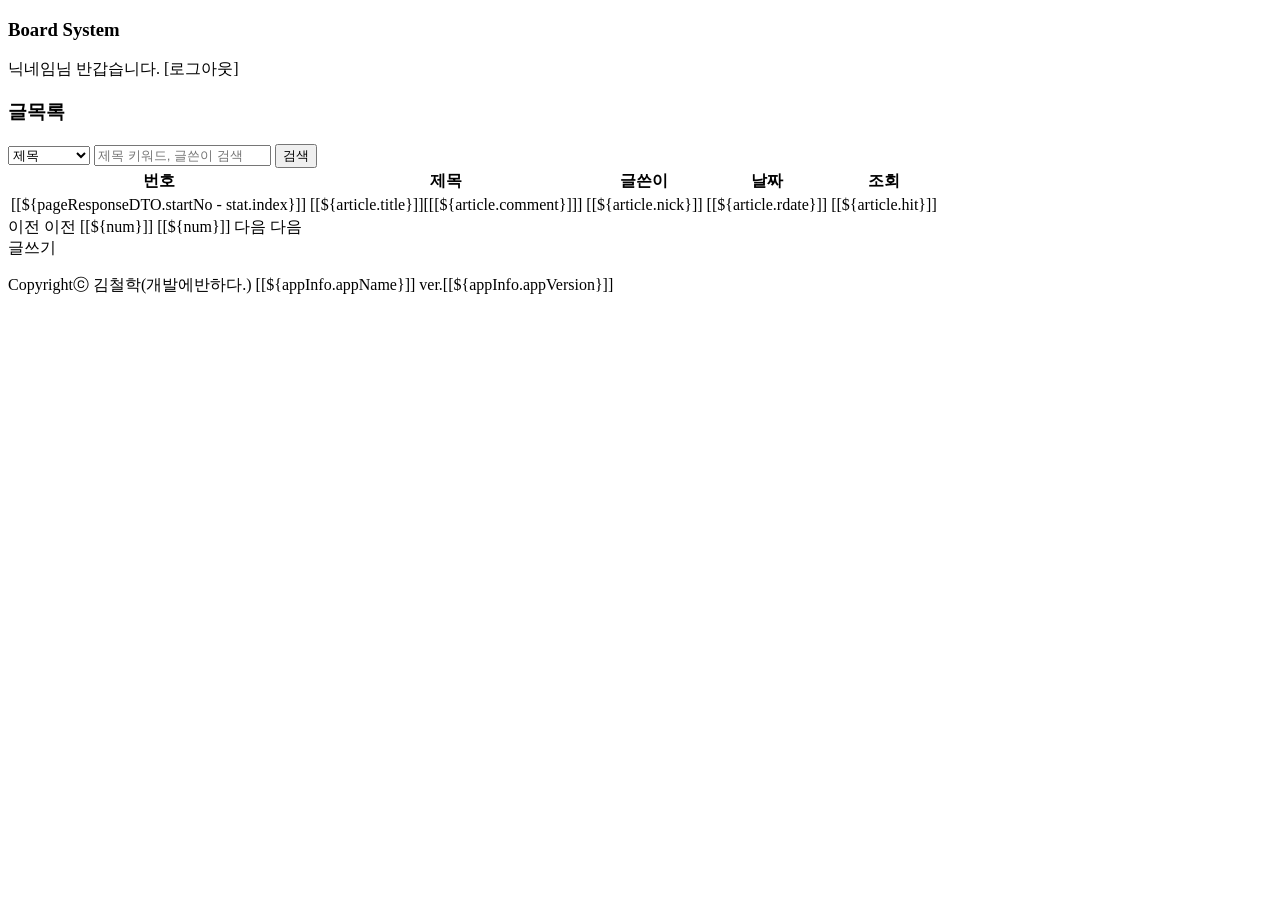
<file: src/main/resources/templates/article/list.html>
<!DOCTYPE html>
<html xmlns:sec="http://www.thymeleaf.org/thymeleaf-extras-springsecurity6">
<head>
    <meta charset="UTF-8">
    <title>글목록</title>
    <link rel="stylesheet" th:href="@{/css/style.css}"/>
</head>
<body>
    <div id="wrapper">
        <header>
            <h3>Board System</h3>
            <p>
                <span sec:authentication="principal.user.nick">닉네임</span>님 반갑습니다.
                <a th:href="@{/user/logout}">[로그아웃]</a>
            </p>
        </header>
        <main id="board">
            <section class="list">
                <nav>
                    <h1>
                        <a th:href="@{/article/list}">글목록</a>
                    </h1>
                    <form th:action="@{/article/list}" class="search">
                        <select name="type">
                            <option value="title">제목</option>
                            <option value="content">내용</option>
                            <option value="title_content">제목+내용</option>
                            <option value="writer">글쓴이</option>
                        </select>

                        <input type="text" name="keyword" placeholder="제목 키워드, 글쓴이 검색">
                        <input type="submit" value="검색">
                    </form>
                </nav>
                                
                <table border="0">                    
                    <tr>
                        <th>번호</th>
                        <th>제목</th>
                        <th>글쓴이</th>
                        <th>날짜</th>
                        <th>조회</th>
                    </tr>                    
                    <tr th:each="article, stat:${pageResponseDTO.getDtoList()}">
                        <td>[[${pageResponseDTO.startNo - stat.index}]]</td>
                        <td><a th:href="@{/article/view(no=${article.no})}">[[${article.title}]]&#91;[[${article.comment}]]&#93;</a></td>
                        <td>[[${article.nick}]]</td>
                        <td>[[${article.rdate}]]</td>
                        <td>[[${article.hit}]]</td>
                    </tr>
                </table>

                <div class="page">

                    <th:block th:if="${pageResponseDTO.prev}">
                        <a th:if="${pageResponseDTO.keyword == null}"
                           th:href="@{/article/list(pg=${pageResponseDTO.start-1})}" class="prev">이전</a>
                        <a th:if="${pageResponseDTO.keyword != null}"
                           th:href="@{/article/list(pg=${pageResponseDTO.start-1}, type=${pageResponseDTO.type}, keyword=${pageResponseDTO.keyword})}" class="prev">이전</a>
                    </th:block>

                    <th:block th:each="num:${#numbers.sequence(pageResponseDTO.start, pageResponseDTO.end)}">
                        <a th:if="${pageResponseDTO.keyword == null}"
                           th:href="@{/article/list(pg=${num})}"
                           th:class="${num == pageResponseDTO.pg} ? 'current' : 'num'">[[${num}]]</a>
                        <a th:if="${pageResponseDTO.keyword != null}"
                           th:href="@{/article/list(pg=${num}, type=${pageResponseDTO.type}, keyword=${pageResponseDTO.keyword})}"
                           th:class="${num ==  pageResponseDTO.pg} ? 'current' : 'num'">[[${num}]]</a>
                    </th:block>

                    <th:block th:if="${pageResponseDTO.next}">
                        <a th:if="${pageResponseDTO.keyword == null}" th:href="@{/article/list(pg=${pageResponseDTO.end+1})}" class="next">다음</a>
                        <a th:if="${pageResponseDTO.keyword != null}" th:href="@{/article/list(pg=${pageResponseDTO.end+1}, type=${pageResponseDTO.type}, keyword=${pageResponseDTO.keyword})}" class="next">다음</a>
                    </th:block>

                </div>

                <a th:href="@{/article/write}" class="btn btnWrite">글쓰기</a>
                
            </section>
        </main>
        <footer>
            <p>
                <span class="copyright">Copyrightⓒ 김철학(개발에반하다.)</span>
                <span class="version">[[${appInfo.appName}]] ver.[[${appInfo.appVersion}]]</span>
            </p>
        </footer>
    </div>    
</body>
</html>
</file>
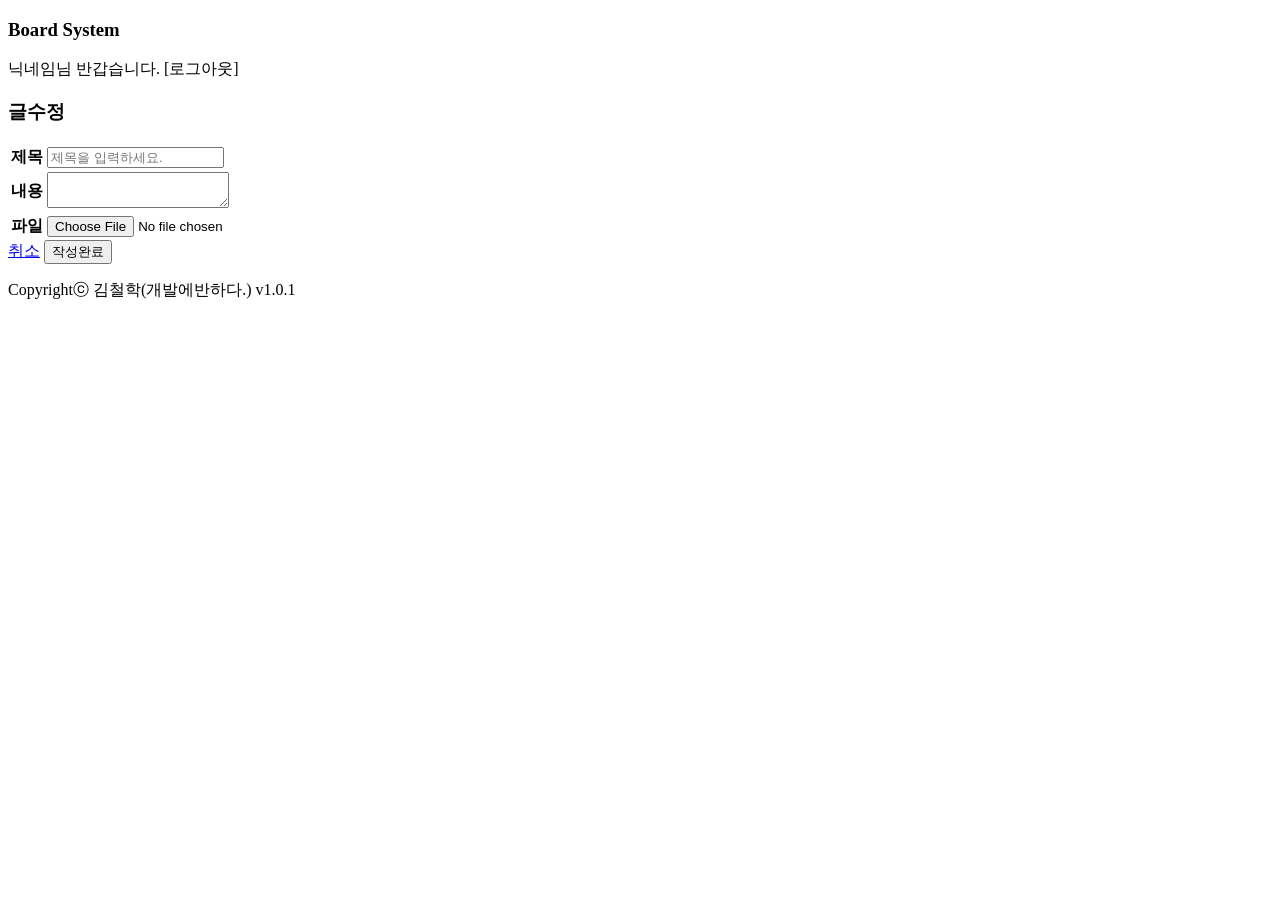
<file: src/main/resources/templates/article/modify.html>
<!DOCTYPE html>
<html xmlns:sec="http://www.thymeleaf.org/thymeleaf-extras-springsecurity6">
<head>
    <meta charset="UTF-8">
    <title>글수정</title>
    <link rel="stylesheet" th:href="@{/css/style.css}"/>
</head>
<body>
    <div id="wrapper">
        <header>
            <h3>Board System</h3>
            <p>
                <span sec:authentication="principal.user.nick">닉네임</span>님 반갑습니다.
                <a th:href="@{/user/logout}">[로그아웃]</a>
            </p>
        </header>
        <main id="board">
            <section class="modify">
                <nav>
                    <h1>글수정</h1>
                </nav>
                <form action="#">
                    <table border="0">                        
                        <tr>
                            <th>제목</th>
                            <td><input type="text" name="title" placeholder="제목을 입력하세요."/></td>
                        </tr>
                        <tr>
                            <th>내용</th>
                            <td>
                                <textarea name="content"></textarea>
                            </td>
                        </tr>
                        <tr>
                            <th>파일</th>
                            <td>
                                <input type="file" name="file"/>
                            </td>
                        </tr>
                    </table>
                    
                    <div>
                        <a href="view.html" class="btn btnCancel">취소</a>
                        <input type="submit" value="작성완료" class="btn btnComplete"/>
                    </div>
                </form>

            </section>
        </main>
        <footer>
            <p>
                <span class="copyright">Copyrightⓒ 김철학(개발에반하다.)</span>
                <span class="version">v1.0.1</span>
            </p>
        </footer>
    </div>    
</body>
</html>
</file>
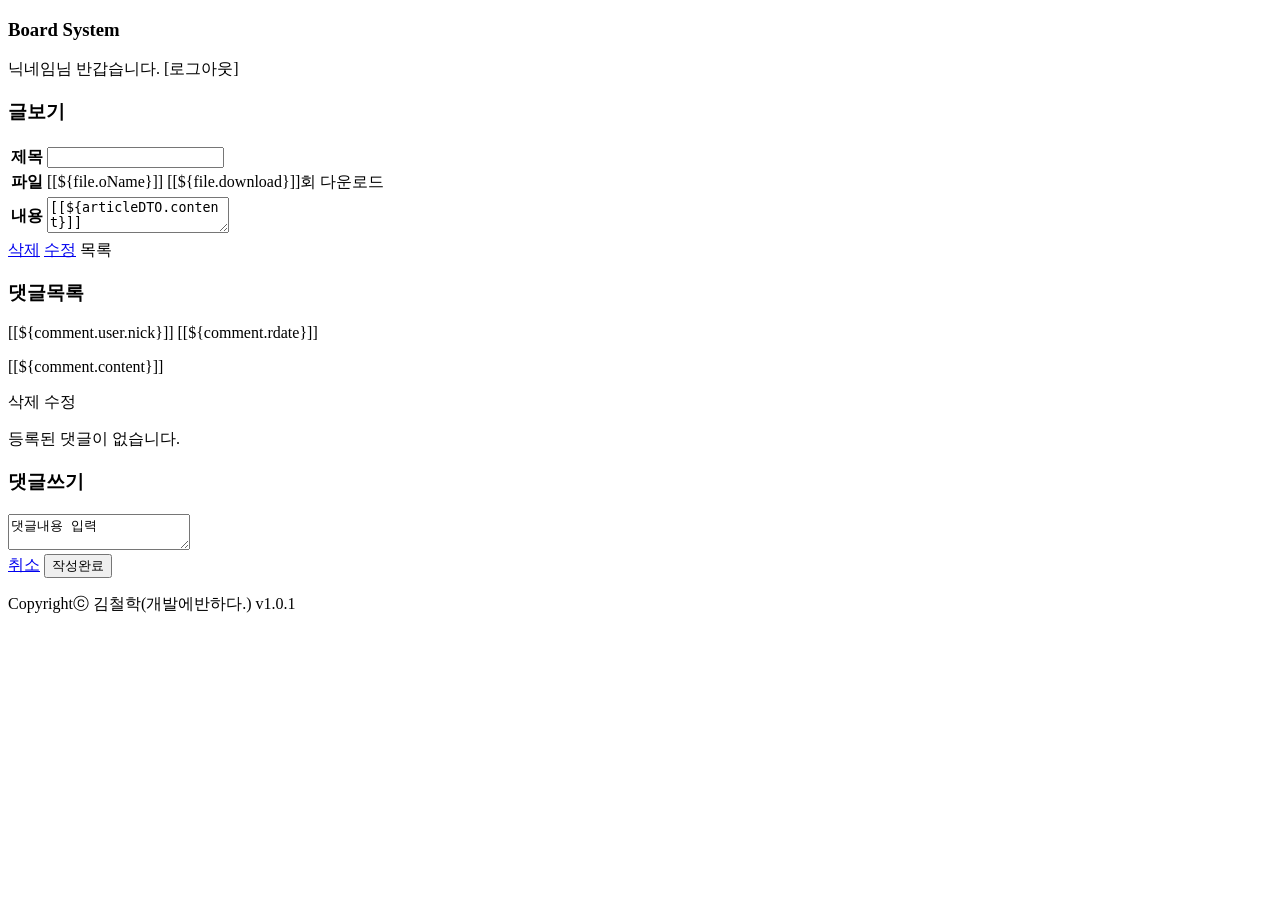
<file: src/main/resources/templates/article/view.html>
<!DOCTYPE html>
<html xmlns:sec="http://www.thymeleaf.org/thymeleaf-extras-springsecurity6">
<head>
    <meta charset="UTF-8">
    <title>글보기</title>
    <link rel="stylesheet" th:href="@{/css/style.css}"/>
    <script th:src="@{/js/utils.js}"></script>
    <script>

        window.onload = function (){

            const btnComplete = document.getElementById('btnComplete');
            const commentForm = document.commentForm;
            const commentList = document.getElementsByClassName('commentList')[0];

            btnComplete.onclick = async function (e){
                e.preventDefault();

                const jsonData = {
                    "writer": commentForm.writer.value,
                    "parent": commentForm.parent.value,
                    "content": commentForm.content.value
                }

                // fetchPost는 async 함수로 async 함수를 호출할때는 반드시 await 키워드 붙여서 호출
                // await 함수를 호출하는 상위 함수에서는 async 키워드를 붙여서 함수 정의
                const data = await fetchPost('/sboard/comment/write', jsonData)

                console.log(data);

                if(data.no > 0){
                    alert('댓글이 등록 되었습니다.');

                    // 동적 태그 생성
                    const commentArticle = `<article>
                                                <span class="nick">${data.user.nick}</span>
                                                <span class="date">${data.rdate}</span>
                                                <p class="content">${data.content}</p>
                                                <div>
                                                    <a href="#" class="remove">삭제</a>
                                                    <a href="#" class="modify">수정</a>
                                                </div>
                                            </article>`;

                    commentList.insertAdjacentHTML('beforeend', commentArticle);
                }

                /*
                const formData = new FormData();
                formData.append("writer", commentForm.writer.value);
                formData.append("parent", commentForm.parent.value);
                formData.append("content", commentForm.content.value);

                fetch('/sboard/comment/write', {
                    method: 'POST',
                    body: formData
                })
                    .then(resp => resp.json())
                    .then(data => {
                        console.log(data);
                        if(data.no > 0){
                            alert('댓글이 등록되었습니다.');
                        }
                    })
                    .catch(err => {
                        console.log(err);
                    });
                */

            }

        }



    </script>
</head>
<body>
    <div id="wrapper">
        <header>
            <h3>Board System</h3>
            <p>
                <span sec:authentication="principal.user.nick">닉네임</span>님 반갑습니다.
                <a th:href="@{/user/logout}">[로그아웃]</a>
            </p>
        </header>
        <main id="board">
            <section class="view">
                <nav>
                    <h1>글보기</h1>
                </nav>
                <table border="0">                    
                    <tr>
                        <th>제목</th>
                        <td><input type="text" name="title" th:value="${articleDTO.title}" readonly/></td>
                    </tr>
                    <tr th:if="${articleDTO.file > 0}">
                        <th>파일</th>
                        <td>
                            <th:block th:each="file:${articleDTO.fileList}">
                                <a th:href="@{/file/download/{fno}(fno=${file.fno})}">[[${file.oName}]]</a>&nbsp;<span>[[${file.download}]]</span>회 다운로드<br>
                            </th:block>
                        </td>
                    </tr>
                    <tr>
                        <th>내용</th>
                        <td>
                            <textarea name="content" readonly>[[${articleDTO.content}]]</textarea>
                        </td>
                    </tr>                    
                </table>
                
                <div>
                    <a href="#" class="btn btnRemove">삭제</a>
                    <a href="modify.html" class="btn btnModify">수정</a>
                    <a th:href="@{/article/list}" class="btn btnList">목록</a>
                </div>

                <!-- 댓글목록 -->
                <section class="commentList">
                    <h3>댓글목록</h3>                   

                    <article th:each="comment:${articleDTO.commentList}">
                        <span class="nick">[[${comment.user.nick}]]</span>
                        <span class="date">[[${comment.rdate}]]</span>
                        <p class="content">[[${comment.content}]]</p>
                        <div>
                            <a th:href="@{/delete/{no}}" class="remove">삭제</a>
                            <a th:href="@{/modify/{no}}" class="modify">수정</a>
                        </div>
                    </article>

                    <p th:if="${articleDTO.commentList.size()==0}" class="empty">등록된 댓글이 없습니다.</p>

                </section>

                <!-- 댓글쓰기 -->
                <section class="commentForm">
                    <h3>댓글쓰기</h3>
                    <form name="commentForm" method="post">
                        <input type="hidden" name="parent" th:value="${articleDTO.no}"/>
                        <input type="hidden" name="writer" th:value="${#authentication.principal.user.uid}"/>
                        <textarea name="content">댓글내용 입력</textarea>
                        <div>
                            <a href="#" class="btn btnCancel">취소</a>
                            <input type="submit" value="작성완료" id="btnComplete" class="btn btnComplete"/>
                        </div>
                    </form>
                </section>

            </section>
        </main>
        <footer>
            <p>
                <span class="copyright">Copyrightⓒ 김철학(개발에반하다.)</span>
                <span class="version">v1.0.1</span>
            </p>
        </footer>
    </div>    
</body>
</html>
</file>
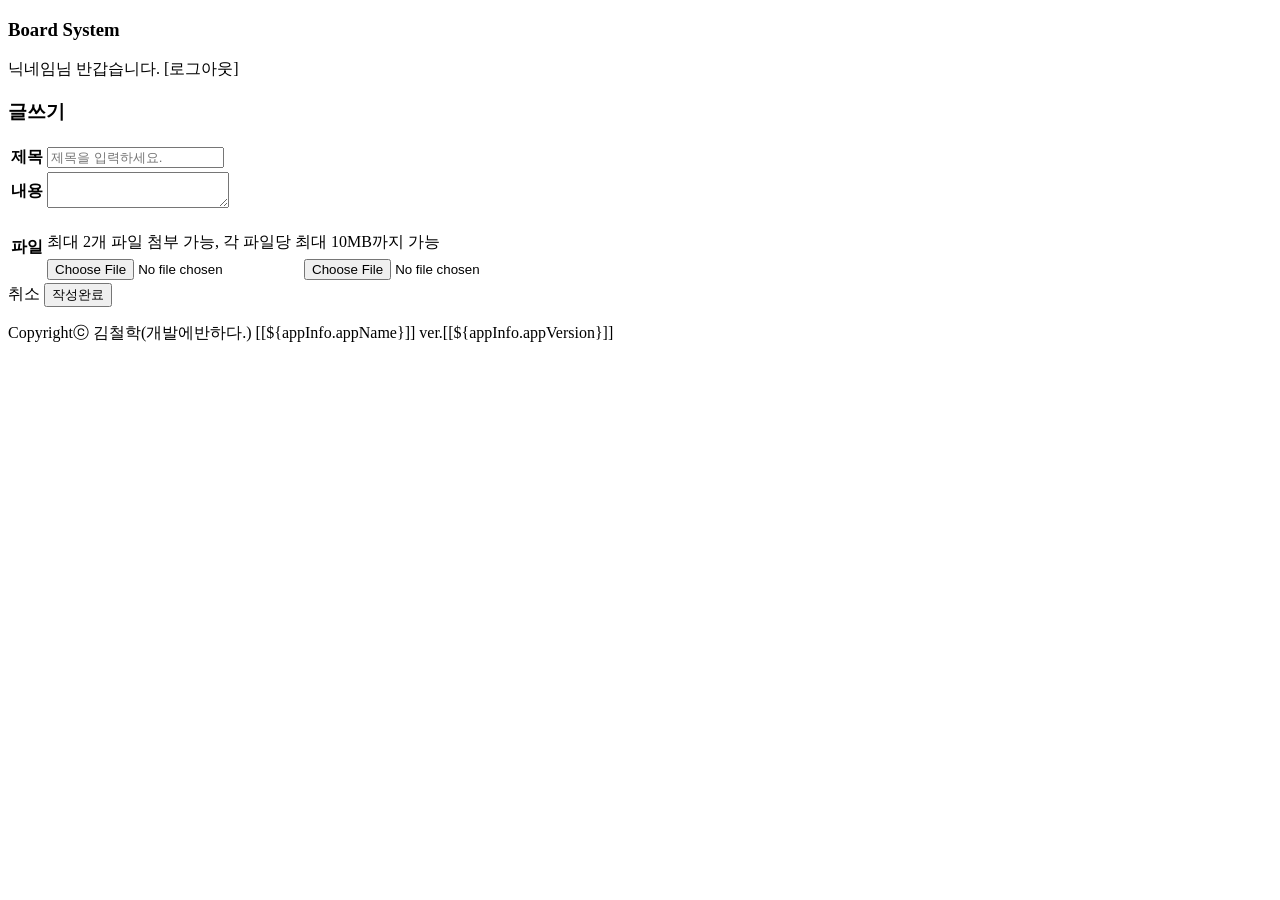
<file: src/main/resources/templates/article/write.html>
<!DOCTYPE html>
<html xmlns:sec="http://www.thymeleaf.org/thymeleaf-extras-springsecurity6">
<head>
    <meta charset="UTF-8">
    <title>글쓰기</title>
    <link rel="stylesheet" th:href="@{/css/style.css}"/>
</head>
<body>
    <div id="wrapper">
        <header>
            <h3>Board System</h3>
            <p>
                <span sec:authentication="principal.user.nick">닉네임</span>님 반갑습니다.
                <a th:href="@{/user/logout}">[로그아웃]</a>
            </p>
        </header>
        <main id="board">
            <section class="write">
                <nav>
                    <h1>글쓰기</h1>
                </nav>
                <form th:action="@{/article/write}" method="post" enctype="multipart/form-data">
                    <input type="hidden" name="writer" th:value="${#authentication.principal.user.uid}" />
                    <table border="0">
                        <tr>
                            <th>제목</th>
                            <td><input type="text" name="title" placeholder="제목을 입력하세요."/></td>
                        </tr>
                        <tr>
                            <th>내용</th>
                            <td>
                                <textarea name="content"></textarea>
                            </td>
                        </tr>
                        <tr>
                            <th>파일</th>
                            <td>
                                <p style="margin-bottom: 6px;">
                                    최대 2개 파일 첨부 가능, 각 파일당 최대 10MB까지 가능
                                </p>
                                <input type="file" name="files"/>
                                <input type="file" name="files"/>
                            </td>
                        </tr>
                    </table>
                    
                    <div>
                        <a th:href="@{/article/list}" class="btn btnCancel">취소</a>
                        <input type="submit" value="작성완료" class="btn btnComplete"/>
                    </div>
                </form>

            </section>
        </main>
        <footer>
            <p>
                <span class="copyright">Copyrightⓒ 김철학(개발에반하다.)</span>
                <span class="version">[[${appInfo.appName}]] ver.[[${appInfo.appVersion}]]</span>
            </p>
        </footer>
    </div>    
</body>
</html>
</file>
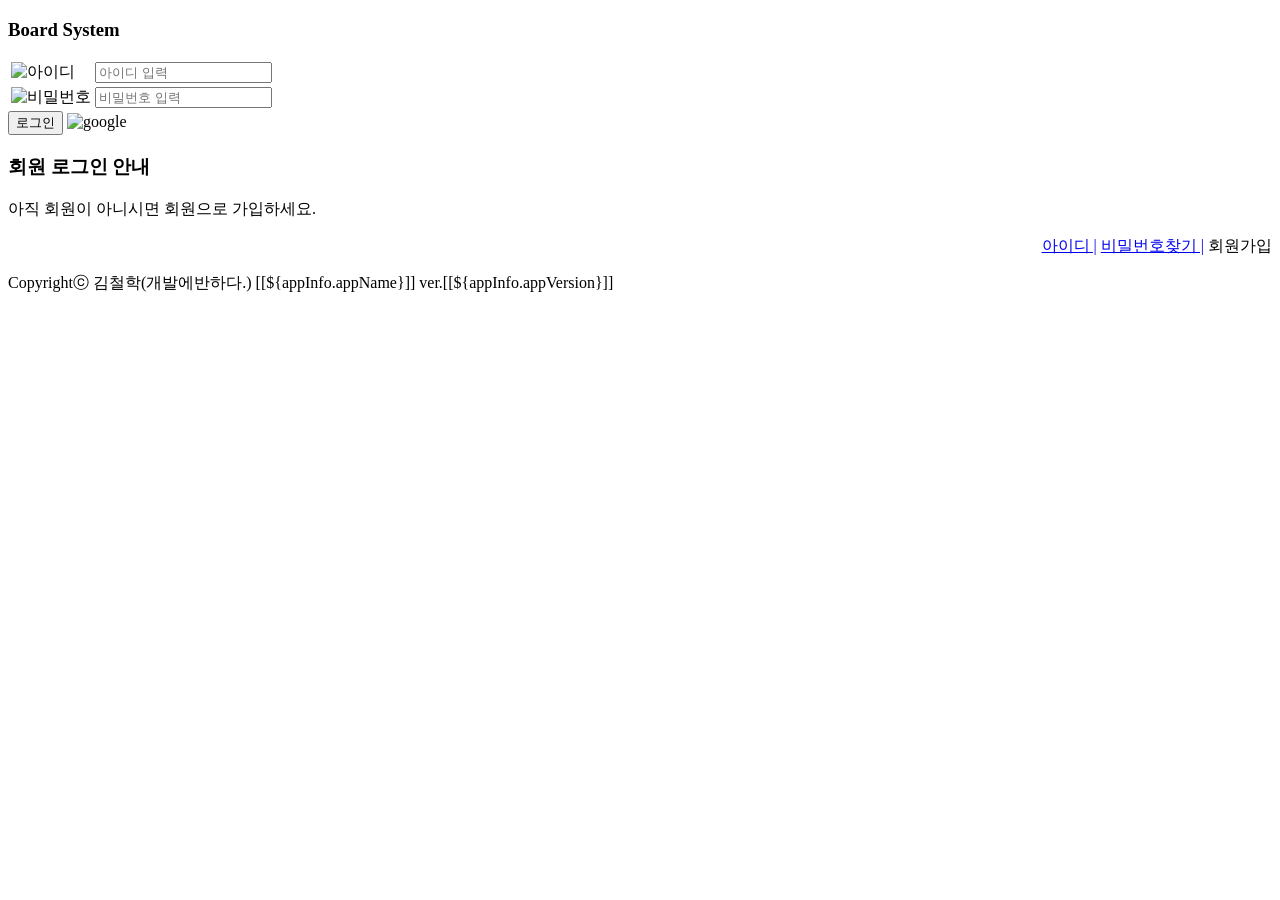
<file: src/main/resources/templates/user/login.html>
<!DOCTYPE html>
<html lang="en">
<head>
    <meta charset="UTF-8">
    <title>로그인</title>
    <link rel="stylesheet" th:href="@{/css/style.css}"/>
</head>
<body>
    <div id="wrapper">
        <header>
            <h3>Board System</h3>
        </header>
        <main id="user">
            <section class="login">
                <form method="post">
                    <table border="0">
                        <tr>
                            <td><img th:src="@{/img/login_ico_id.png}" alt="아이디"/></td>
                            <td><input type="text" name="uid" placeholder="아이디 입력"/></td>
                        </tr>
                        <tr>
                            <td><img th:src="@{/img/login_ico_pw.png}" alt="비밀번호"/></td>
                            <td><input type="password" name="pass" placeholder="비밀번호 입력"/></td>
                        </tr>
                    </table>
                    <input type="submit" value="로그인" class="btnLogin"/>

                    <a th:href="@{/oauth2/authorization/google}">
                        <img th:src="@{/img/web_light_rd_SI@1x.png}" alt="google">
                    </a>

                </form>
                <div>
                    <h3>회원 로그인 안내</h3>
                    <p>
                        아직 회원이 아니시면 회원으로 가입하세요.
                    </p>
                    <div style="text-align: right;">
                        <a href="./findId.html">아이디 |</a>
                        <a href="./findPw.html">비밀번호찾기 |</a>
                        <a th:href="@{/user/terms}">회원가입</a>
                    </div>                    
                </div>
            </section>
        </main>
        <footer>
            <p>
                <span class="copyright">Copyrightⓒ 김철학(개발에반하다.)</span>
                <span class="version">[[${appInfo.appName}]] ver.[[${appInfo.appVersion}]]</span>
            </p>
        </footer>
    </div>    
</body>
</html>
</file>
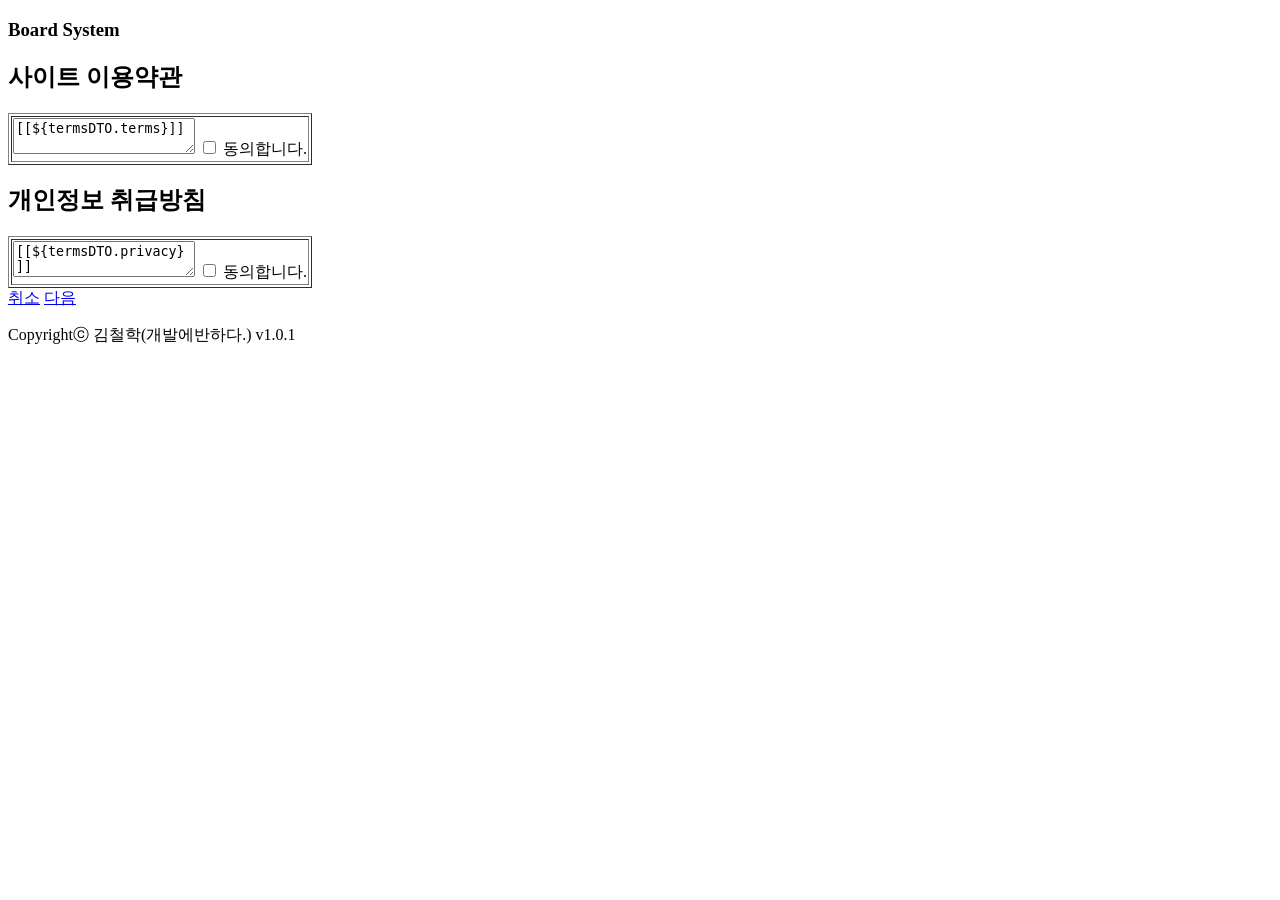
<file: src/main/resources/templates/user/terms.html>
<!DOCTYPE html>
<html lang="en">
<head>
    <meta charset="UTF-8">
    <title>약관</title>
    <link rel="stylesheet" th:href="@{/css/style.css}"/>
</head>
<body>
    <div id="wrapper">
        <header>
            <h3>Board System</h3>
        </header>
        <main id="user">
            <section class="terms">
                <h2 class="tit">사이트 이용약관</h2>
                <table border="1">                    
                    <tr>
                        <td>
                            <textarea name="terms">[[${termsDTO.terms}]]</textarea>
                            <label><input type="checkbox" class="terms">&nbsp;동의합니다.</label>
                        </td>
                    </tr>
                </table>

                <h2 class="tit">개인정보 취급방침</h2>
                <table border="1">                    
                    <tr>
                        <td>
                            <textarea name="privacy">[[${termsDTO.privacy}]]</textarea>
                            <label><input type="checkbox" class="privacy">&nbsp;동의합니다.</label>
                        </td>
                    </tr>
                </table>
                
                <div>
                    <a href="./login.html" class="btn btnCancel">취소</a>
                    <a href="./register.html" th:href="@{/user/register}" class="btn btnNext">다음</a>
                </div>

            </section>
        </main>
        <footer>
            <p>
                <span class="copyright">Copyrightⓒ 김철학(개발에반하다.)</span>
                <span class="version">v1.0.1</span>
            </p>
        </footer>
    </div>    
</body>
</html>
</file>
